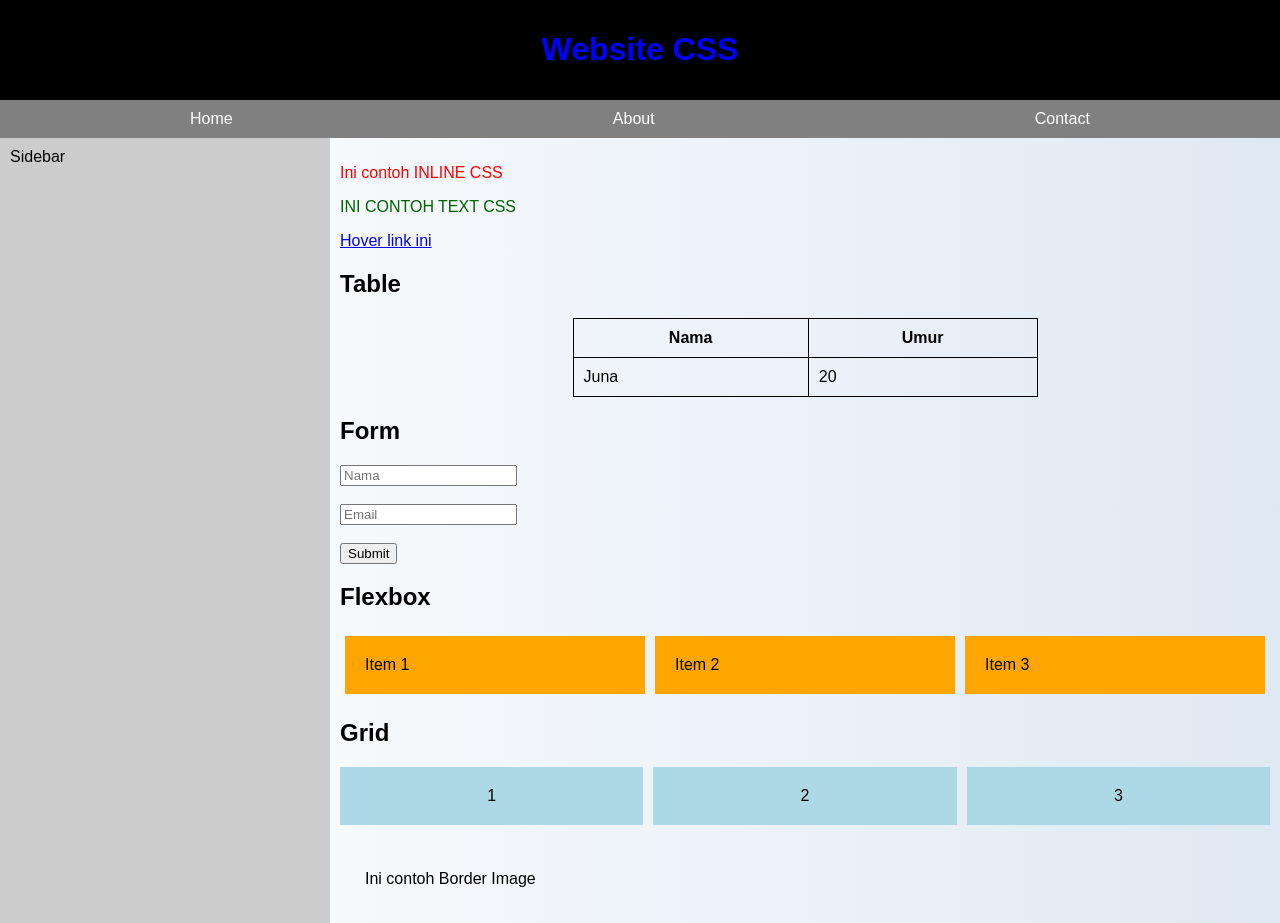
<file: Index.html>
<!DOCTYPE html>
<html>
<head>
    <title>CSS Lengkap</title>

    <!-- EXTERNAL CSS -->
    <link rel="stylesheet" href="style.css">

    <!-- INTERNAL CSS -->
    <style>
        body {
            font-family: Arial;
        }

        h1 {
            text-align: center;
            color: blue;
        }

        .text-demo {
            color: darkgreen;
            text-transform: uppercase;
        }

        a:hover {
            color: red;
        }

        table {
            border-collapse: collapse;
            width: 50%;
            margin: auto;
        }

        th, td {
            border: 1px solid black;
            padding: 10px;
        }

        input:focus {
            background-color: lightyellow;
        }

        /* FLEXBOX */
        .flex-container {
            display: flex;
            justify-content: space-around;
            margin-top: 20px;
        }

        .flex-item {
            background: orange;
            padding: 20px;
            flex: 1;
            margin: 5px;
        }

        /* GRID */
        .grid-container {
            display: grid;
            grid-template-columns: auto auto auto;
            gap: 10px;
            margin-top: 20px;
        }

        .grid-item {
            background: lightblue;
            padding: 20px;
            text-align: center;
        }

        /* RESPONSIVE */
        @media (max-width: 600px) {
            .content {
                flex-direction: column;
            }

            .flex-container {
                flex-direction: column;
            }

            .grid-container {
                grid-template-columns: auto;
            }
        }
    </style>
</head>

<body>

    <div class="header">
        <h1>Website CSS</h1>
    </div>

    <div class="nav">
        <a href="#">Home</a>
        <a href="#">About</a>
        <a href="#">Contact</a>
    </div>

    <div class="content">
        <div class="sidebar">
            Sidebar
        </div>

        <div class="main">

            <!-- INLINE CSS -->
            <p style="color:red;">Ini contoh INLINE CSS</p>

            <!-- TEXT -->
            <p class="text-demo">Ini contoh text CSS</p>

            <!-- LINK -->
            <a href="#">Hover link ini</a>

            <!-- TABLE -->
            <h2>Table</h2>
            <table>
                <tr>
                    <th>Nama</th>
                    <th>Umur</th>
                </tr>
                <tr>
                    <td>Juna</td>
                    <td>20</td>
                </tr>
            </table>

            <!-- FORM -->
            <h2>Form</h2>
            <form>
                <input type="text" placeholder="Nama"><br><br>
                <input type="email" placeholder="Email"><br><br>
                <button type="submit">Submit</button>
            </form>

            <!-- FLEXBOX -->
            <h2>Flexbox</h2>
            <div class="flex-container">
                <div class="flex-item">Item 1</div>
                <div class="flex-item">Item 2</div>
                <div class="flex-item">Item 3</div>
            </div>

            <!-- GRID -->
            <h2>Grid</h2>
            <div class="grid-container">
                <div class="grid-item">1</div>
                <div class="grid-item">2</div>
                <div class="grid-item">3</div>
            </div>

            <!-- BORDER IMAGE -->
            <div class="border-box">
                Ini contoh Border Image
            </div>

        </div>
    </div>

</body>
</html>
</file>
<file: style.css>
/* COLORS */
body {
    margin: 0;
    background: linear-gradient(to right, #ffffff, #dfe9f3);
}

/* LAYOUT */
.header {
    background: black;
    color: white;
    padding: 10px;
    text-align: center;
}

.nav {
    display: flex;
    background: gray;
    justify-content: space-around;
}

.nav a {
    color: white;
    padding: 10px;
    text-decoration: none;
}

.content {
    display: flex;
}

.sidebar {
    flex: 1;
    background: #ccc;
    padding: 10px;
}

.main {
    flex: 3;
    padding: 10px;
}

/* BORDER IMAGE */
.border-box {
    border: 10px solid transparent;
    padding: 15px;
    border-image: url('https://via.placeholder.com/150') 30 round;
    margin-top: 20px;
}
</file>
